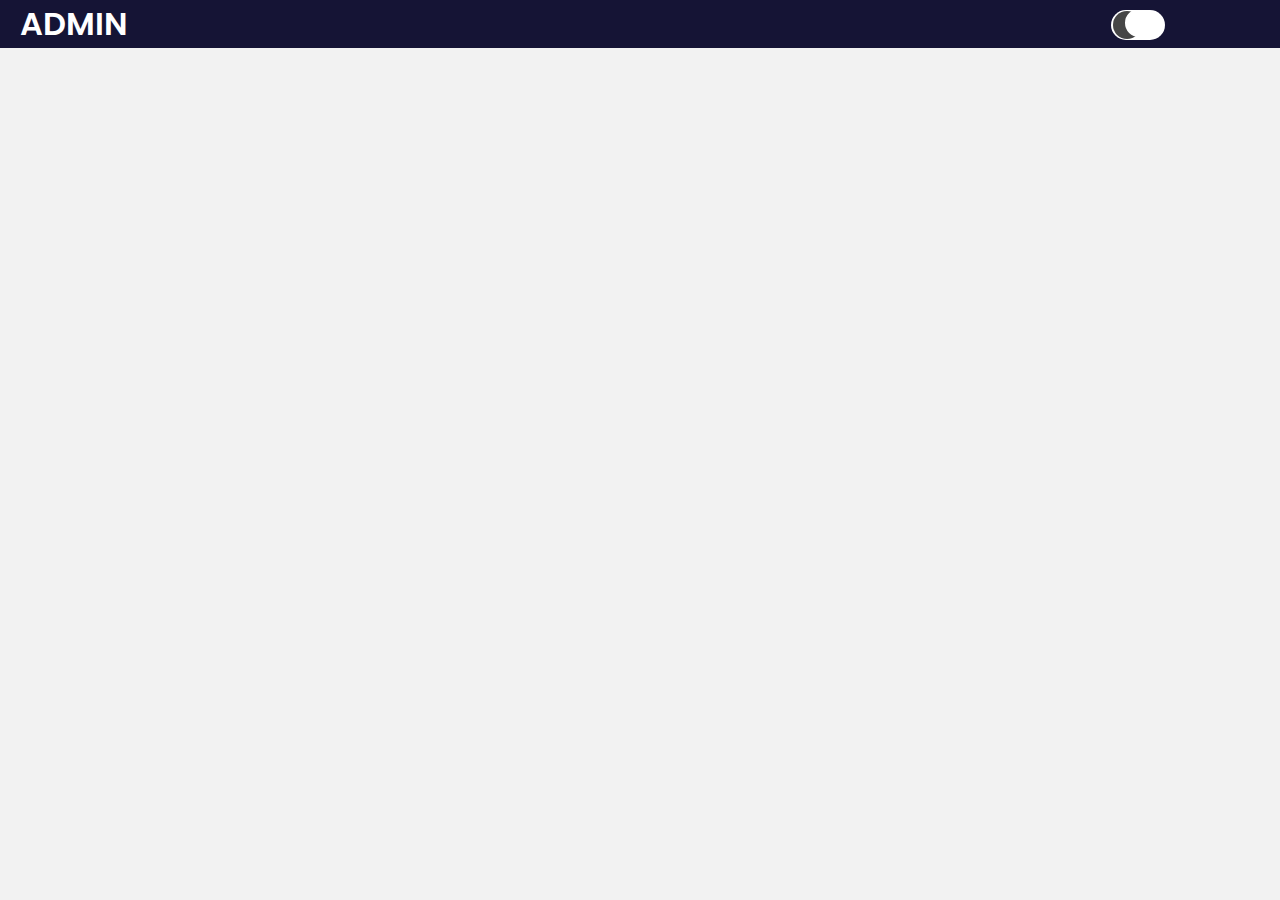
<file: admin_panel/navbar.html>
<!DOCTYPE html>
<html lang="en">

<head>
    <meta charset="UTF-8">
    <meta name="viewport" content="width=device-width, initial-scale=1.0">
    <title>Document</title>
    <link rel="stylesheet" href="../styles.css">
    <link rel="preconnect" href="https://fonts.googleapis.com">
    <link rel="preconnect" href="https://fonts.gstatic.com" crossorigin>
    <link
        href="https://fonts.googleapis.com/css2?family=Bruno+Ace+SC&family=Cookie&family=Poppins:wght@400;500&display=swap"
        rel="stylesheet">
    <link rel="stylesheet"
        href="https://fonts.googleapis.com/css2?family=Material+Symbols+Outlined:opsz,wght,FILL,GRAD@20..48,100..700,0..1,-50..200" />
    <script src="https://cdnjs.cloudflare.com/ajax/libs/jquery/3.7.1/jquery.min.js"></script>
</head>

<body>
    <header>
        <section class="nav-bar">
            <div class="container">
                <nav class="navs">
                    <a class="admin" href="#">ADMIN</a>
                    <!-- <div class="theme-toggle"> -->
                        <div class="dark-toggle-switch">
                            <label>
                                <input type="checkbox" id="dark-light">
                                <span class="slider"></span>
                            </label>
                        </div>
                    <!-- </div> -->
                </nav>
            </div>
        </section>
    </header>
    <main>

    </main>

    <script>
        var darkTheme = document.getElementById('dark-light');
        var theme = document.querySelector(':root');
        
        // Check if a theme preference is stored in localStorage
        var isDarkTheme = localStorage.getItem('darkTheme') === 'true';
        darkTheme.checked = isDarkTheme;

        // Function to toggle the theme
        function toggleTheme() {
            var isDark = darkTheme.checked;
            if (isDark) {
                theme.classList.add('dark-theme');
            } else {
                theme.classList.remove('dark-theme');
            }
            localStorage.setItem('darkTheme', isDark);
        }

        // Add an event listener to handle the toggle
        darkTheme.addEventListener('change', toggleTheme);

        // Initial theme setup
        toggleTheme();
    </script>


    <script src="../script.js"></script>
</body>

</html>
</file>
<file: styles.css>
@import url('https://fonts.googleapis.com/css2?family=Inter:wght@400;500&family=PT+Sans&family=Roboto+Condensed:wght@300;400;500&display=swap');
*,
*::after,
*::before {
    margin: 0;
    padding: 0;
    outline: 0;
    border: none;
    text-decoration: none;
    box-sizing: border-box;
}

html {
    scroll-behavior: smooth;
}

:root {
    --bg-color: #f2f2f2;
    --main-color: #ffffff;
    --sec-color: #151435;
    --obj-color: #ffa31a;
    --font-color: #000000;
    --font-color1: #ffffff;
    --font-colorlite: #e4e4e4;
    --dark-color: #000000;
    --light-color: rgb(252, 252, 252);

}

body {
    font-family: 'Poppins', sans-serif;
    color: var(--font-color);
}

.container {
    max-width: 1280px !important;
    padding: 0 20px;
    margin: 0 auto;
}


/* ---------------------------------- ADMIN LOGIN ----------------------------- */
.login-page {
    /* background-image: url(/images/b-g.png);
    background-size: cover;
    background-repeat: no-repeat;
    height: 100vh; */

}



.login-form {
    display: flex;
    justify-content: center;
    flex-wrap: wrap;
    width: 84%;
    margin: auto;
    background-color: var(--main-color);
    border-radius: 7px;
    height: 30rem;
    margin-top: 80px;
    margin-bottom: 80px;
    box-shadow: 0 6px 21px 1px rgba(0, 0, 0, 0.3);
}


.login-form form {
    width: 85%;
    margin-top: 30px;
}


.log-banner img {
    width: 100%;
}

.log-banner {
    width: 50%;
}

.log-head {
    width: 85%;
    display: flex;
    flex-direction: column;
}

.log-head h2 {
    color: var(--font-color1);
}

.log-head p {
    color: var(--font-colorlite);
    font-size: 14px;
}

.log-bottom a {}

.log-right {
    width: 60%;
    display: flex;
    flex-wrap: wrap;
    justify-content: center;
}

.log-left {
    width: 40%;
    background-color: var(--sec-color);
    display: flex;
    flex-wrap: wrap;
    justify-content: center;
    align-items: center;
    border-radius: 8px 0px 0px 8px;
}

form input[type="text"] {
    border-bottom: 1px solid;
    width: 100%;
    padding: 15px;
    margin-top: 10px;
    font-family: 'Poppins', sans-serif;
}

form input[type="email"] {
    border-bottom: 1px solid;
    width: 100%;
    padding: 15px;
    margin-top: 10px;
    font-family: 'Poppins', sans-serif;
}


a.forget-pass {
    font-size: 12px;
    color: #1914e5e0;
    float: right;
    margin-top: 5px;
}

form button#login-btn {
    background-color: var(--obj-color);
    width: 100%;
    padding: 6px;
    margin-top: 50px;
    cursor: pointer;
    color: var(--font-color1);
    font-family: 'Poppins', sans-serif;
}

form button.signin-btn {
    background-color: var(--obj-color);
    width: 100%;
    padding: 6px;
    margin-top: 50px;
    cursor: pointer;
    color: var(--font-color1);
    font-family: 'Poppins', sans-serif;
}


/* form button.login-btn a {
    color: var(--main-color);
    font-family: 'Poppins', sans-serif;
    font-size: 20px;
    font-weight: 600;
} */

label#username-error {
    color: #ff3a3a;
    font-size: 12px;
}

label#phone-error {
    color: #ff3a3a;
    font-size: 12px;
}

label#email-error {
    color: #ff3a3a;
    font-size: 12px;
}

.error-mail {
    color: #f13131;
    font-size: 12px;
}

/* ******************** */

/****** OTP ******/

.log-right p {
    margin-top: 70px;
}

p#otp-descrip {
    margin-top: 50px
}

form.otp-form {
    width: 90%;
    margin-top: 0px;
    margin-bottom: 50px;
    display: flex;
    flex-wrap: wrap;
}

.otp-field {
    display: flex;
    flex-wrap: wrap;
    justify-content: center;
    width: 100%;
    gap: 6px;
}

.otp-field input.otp-box {
    width: 50px;
    height: 55px;
    font-size: 22px;
    padding: 10px;
    text-align: center;
    border-radius: 5px;
    margin: 2px;
    border: none;
    background: #e3e5f5;
    color: #000000;
    outline: none;
    transition: all 0.1s;
}

.otp-field input.otp-box:focus {
    /* border: 2px solid #a527ff; */
    box-shadow: 0 0 4px 2px #7a7a7a83;
}

.disabled {
    opacity: 0.5;
}


button.verify-btn {
    background-color: var(--obj-color);
    width: 100%;
    height: fit-content;
    padding: 6px;
    margin-top: 50px;
    cursor: pointer;
    color: var(--font-color1);
    font-family: 'Poppins', sans-serif;
}



/* ************** */

/*---------------------- admin panel -------------------------- */

.admin-profile {
    font-size: x-large;
    text-align: center;
}

/* ----------------------- */


/* --------------------------------------- nav bar ---------------------------------- */

section.nav-bar {
    background-color: var(--sec-color);
}


nav.navs {
    display: flex;
    justify-content: space-between;
    align-items: center;
}

a.admin {
    color: var(--font-color1);
    font-size: 32px;
    font-family: 'Poppins', sans-serif;
    text-decoration: none;
    font-weight: 600;
}

/* button#logout {
    padding: 4px;
    background: rgb(255, 163, 26);
    background: linear-gradient(120deg, rgba(255, 163, 26, 1) 0%, rgba(255, 205, 65, 1) 49%, rgba(255, 215, 91, 1) 100%);
    border-radius: 6px;
    border: none;
    outline: none;
    width: 70px;
    height: 30px;
} */

button#logout a {
    color: var(--main-color);
    text-decoration: none;
    font-weight: 800;
    font-family: 'Poppins', sans-serif;
}

/* dark theme toggle button */

.dark-theme {
    --bg-color: #2e2e2e;
    --main-color: #949494;
    --sec-color: #1a1a1a;
    --obj-color: #ffa31a;
    --font-color: #000000;
    --dark-color: #000000;
    --light-color: rgb(252, 252, 252);
}

.dark-toggle-switch {
    width: 12%;
    height: 28px;
    position: relative;
    right: 0px;
} 
  
.dark-toggle-switch label {
    position: absolute;
    width: 36%;
    height: 30px;
    background-color: #ffffff;
    border-radius: 50px;
    cursor: pointer;
}
  
  input#dark-light {
    position: absolute;
    display: none;
  }
  
  .slider {
    position: absolute;
    width: 100%;
    height: 100%;
    border-radius: 50px;
    transition: 0.3s;
  }
  
  input:checked ~ .slider {
    background-color: #38373a;
  }
  
  .slider::before {
    content: "";
    position: absolute;
    top: 1px;
    left: 2px;
    width: 28px;
    height: 28px;
    border-radius: 50%;
    box-shadow: inset 12px -2px 0px 0px #464646;
    background-color: #ffffff;
    transition: 0.3s;
}
  
  input:checked ~ .slider::before {
    transform: translateX(22px);
    background-color: #f2f2f2;
    box-shadow: none;
  }


/* ********************* */

/* ********************** sticky navbar ******************** */

header {
    position: fixed;
    top: 0;
    left: 0;
    width: 100%;
    z-index: 999;
}

.sticky {
    position: fixed;
    width: 100%;
}

/*************************/



/* ===== Scrollbar CSS ===== */
  /* Firefox */
  * {
    scrollbar-width: auto;
    scrollbar-color: #e7e7e7 #ffffff;
  }

  /* Chrome, Edge, and Safari */
  *::-webkit-scrollbar {
    width: 8px;
  }

  *::-webkit-scrollbar-track {
    background: #e7e7e7;
  }

  *::-webkit-scrollbar-thumb {
    background-color: #d4d4d4;
    border-radius: 10px;
    border: 1px solid #ffffff;
  }



/* --------------------------------- side bar --------------------------------------------*/

.side-bar {
    position: fixed;
    top: 50px;
    left: 220px;
    width: 220px;
    margin-left: -220px;
    border: none;
    border-radius: 0;
    overflow-y: auto;
    background-color: var(--sec-color);
    bottom: 0;
    overflow-x: hidden;
    padding-bottom: 40px;
    display: flex;
}

.sidebar-container {
    width: 85%;
    padding: 5px;
    margin: 8%;
}

span.material-symbols-outlined {
    color: var(--obj-color);
}

span.material-symbols-outlined.sale {
    color: var(--main-color);
}

a.opt-links {
    color: var(--main-color);
    padding: 10px 0;
    display: flex;
    text-decoration: none;
    justify-content: flex-start;
    align-items: center;
}

a.opt-links:hover {
    /* color: #ffffff; */
    transition: all 0.1s ease-in;
    padding: 10px;
}

ul.opt-list {
    list-style-type: none;
}

button.opt-head {
    font-size: 20px;
    font-weight: 500;
    margin-left: 6px;
    font-family: 'Poppins', sans-serif;
    color: var(--font-color1);
    background: none;
}

button#drop-menu-btn:hover {
    cursor: pointer;
}

#drop-menu {
    display: none;
    list-style-type: none;
    margin: 0;
    padding: 0;
}

#drop-menu li {
    padding: 10px;
}

#drop-menu li a {
    text-decoration: none;
    color: var(--main-color);
    font-family: 'Poppins', sans-serif;
}

button#logout {
    padding: 4px;
    background: rgb(255, 163, 26);
    background: linear-gradient(120deg, rgba(255, 163, 26, 1) 0%, rgba(255, 205, 65, 1) 49%, rgba(255, 215, 91, 1) 100%);
    border-radius: 6px;
    border: none;
    outline: none;
    width: 100%;
    height: 30px;
    margin-top: 134px;
}


/* --------------side bar End------------- */





/*--------------------------------- dashboard --------------------------------*/
body {
    background-color: var(--bg-color);
}

section.dash-panel {
    width: 75%;
    margin-left: 250px;
    padding: 0px 15px;
    margin-top: 2px;
    display: flex;
    flex-wrap: wrap;
}

.dash-container {
    width: 982px;
    padding: 15px;
    justify-content: center;
}

.dashboard {
    width: 100%;
    margin-top: 3rem;
}

h1.dash-head {
    font-size: 1rem;
    margin-bottom: 1.2rem;
    /* background-color: var(--obj-color); */
    /* background: rgb(255,163,26); */
    /* background: linear-gradient(120deg, rgba(255,163,26,1) 0%, rgba(255,205,65,1) 49%, rgba(255,215,91,1) 100%); */
    color: var(--dark-color);
    width: 35%;
    padding: 5px;
    border-radius: 12px;
    text-align: start;
}



/* ----------------Dashboard End----------------------- */



/*------------------------------------------- sales overview -------------------------------------*/

.flex-container {
    background-color: var(--main-color);
    width: 100%;
    border-radius: 10px;
    padding: 10px;
}

.out {
    box-shadow: 0 4px 8px 0 rgba(0, 0, 0, 0.2);
    border-radius: 10px;
}

.out:hover {
    box-shadow: 0 8px 16px 0 rgba(0, 0, 0, 0.2);
    transition: 0.3s ease-in-out;
    transform: scale(1.03);
}

.insight {
    display: grid;
    grid-template-columns: repeat(3, 1fr);
    gap: 1.6rem;
    margin-top: 20px;
}

.insight span {
    color: var(--main-color);
    background-color: var(--sec-color);
    padding: 0.5rem;
    border-radius: 50%;
    font-size: 2rem;
}

.inner-flex-container {
    display: flex;
    flex-wrap: wrap;
    align-items: center;
    justify-content: space-between;
}

.sales-data h3 {
    font-size: 14px;
    margin: 1rem 0 0.6rem;
}

.sales-data h1 {
    font-size: 1rem;
}

.expenses .sales-data h3 {
    font-size: 13px;
}

.income .sales-data h3 {
    font-size: 13px;
}

.progress {
    position: relative;
    width: 92px;
    height: 92px;
    border-radius: 50%;
}

.progress svg {
    width: 6rem;
    height: 6rem;
}

.progress svg circle {
    fill: none;
    stroke: var(--obj-color);
    stroke-width: 14;
    stroke-linecap: round;
    transform: translate(10px, 10px);
    stroke-dasharray: 110;
    stroke-dashoffset: 92;
}

.sales svg circle {
    stroke-dasharray: 200;
    stroke-dashoffset: -30;
}

.expenses svg circle {
    stroke-dasharray: 90;
    stroke-dashoffset: 20;
}

.income svg circle {
    stroke-dasharray: 180;
    stroke-dashoffset: -30;
}

.number {
    position: absolute;
    top: 0;
    left: 0;
    height: 100%;
    width: 100%;
    display: flex;
    justify-content: center;
    align-items: center;
}

.end-desc {
    display: block;
    font-size: smaller;
    margin-top: 1.5rem;
}

/* ---------------------sales overview end---------------- */




/*--------------------------------- recent orders --------------------------- */

.dtl-table {
    margin-top: 3rem;
}

.dtl-table table {
    background-color: var(--main-color);
    border-radius: 5px;
    padding: 10px;
    width: 100%;
    margin-top: 3rem;
    text-align: center;
    border-spacing: 0;
    box-shadow: 0 4px 8px 0 rgba(0, 0, 0, 0.2);
}

.dtl-table table thead {
    height: 2.5rem;
    background-color: #f5f5f57a;
}

.dtl-table table tbody td {
    height: 2.8rem;
    border-bottom: 1px solid #e0e0e0b4;
}

.dtl-table table tbody tr:last-child td {
    border: none;
}

.dtl-table table tbody tr:hover {
    background-color: #f8f8f8cc;
}

/* --------------------recent orders End--------------------------- */

button.edit-user {
    background-color: #151435;
    border-radius: 4px;
    width: 50px;
    height: 25px;
    text-align: center;
    color: var(--main-color);
}

button.dlt-user {
    background-color: #a01919;
    border-radius: 4px;
    width: 50px;
    height: 25px;
    text-align: center;
    color: var(--main-color);
}

button.edit-product {
    background-color: var(--sec-color);
    border-radius: 4px;
    width: 50px;
    height: 25px;
    text-align: center;
    color: var(--main-color);
    cursor: pointer;
}

button.delete-product {
    background-color: #f71b1bde;
    width: 55px;
    height: 25px;
    border-radius: 4px;
    text-align: center;
    color: #ffffff;
    cursor: pointer;
}


/*********************** category ************************/


.category-tab {
    display: flex;
    flex-wrap: wrap;
    justify-content: space-between;
}

.add-category button {
    width: 35%;
    height: 50px;
    font-family: 'Poppins', sans-serif;
    font-weight: 500;
    background-color: var(--main-color);
    border-radius: 12px;
    display: flex;
    justify-content: center;
    align-items: center;
    box-shadow: 0 4px 8px 0 rgba(0, 0, 0, 0.2);
    cursor: pointer;
}


.category-cards {
    width: 100%;
    height: 80px;
    background-color: var(--main-color);
    border-radius: 10px;
    margin-bottom: 15px;
    display: flex;
}

.category-cards:hover {
    box-shadow: 0 4px 8px 0 rgba(0, 0, 0, 0.2);
    transition: 0.3s;
}

.card-inner-container {
    width: 100%;
    padding: 5px 10px;
    display: flex;
    flex-wrap: wrap;
    justify-content: space-between;
    align-items: center;
}

.img-container {
    width: 8%;
    background-color: var(--bg-color);
    height: 65px;
    border-radius: 4px;
    display: flex;
    align-items: center;
    flex-wrap: wrap;
    justify-content: center;
}

.img-container img {
    max-width: 100%;
}

.card-head {
    width: 20%;
}

.card-status {
    width: 10%;
}

p#session-status{
    font-size: 12px;
    color: #ff2727;
}

.edit-category {
    width: 10%;
}

.dlt-category {
    width: 10%;
}

.edit-category button {
    background-color: var(--obj-color);
    color: var(--main-color);
    width: 50px;
    height: 30px;
    font-size: 10px;
    border-radius: 6px;
    text-align: center;
    cursor: pointer;
}

button#delete-category {
    background-color: var(--sec-color);
    color: var(--main-color);
    width: 50px;
    height: 30px;
    font-size: 10px;
    border-radius: 6px;
    text-align: center;
    cursor: pointer;
}

/* **************Category Toggle Button***************** */

.cat-toggle input[type="checkbox"] {
  position: relative;
  width: 36px;
  height: 19px;
  -webkit-appearance: none;
  appearance: none;
  background: rgb(233, 233, 233);
  outline: none;
  border-radius: 2rem;
  cursor: pointer;
  box-shadow: inset 0 0 5px rgb(0 0 0 / 50%);
}

.cat-toggle input[type="checkbox"]::before {
    content: "";
    width: 18px;
    height: 18px;
    transform: scale(1);
    border-radius: 50%;
    background: linear-gradient(to bottom, #fff, #eeeded);
    position: absolute;
    top: 0;
    left: 0;
    transition: 0.1s;
    box-shadow: 0 1px 3px rgba(0, 0, 0, 0.5), inset 0 2px 3px rgba(255, 255, 255, 0.5), inset 0 -2px 3px rgb(255, 255, 255, 0.5);
}

.cat-toggle input[type="checkbox"]:checked::before {
  transform: translateX(100%);

}

.cat-toggle input[type="checkbox"]:checked {
  background: #ffbc4f;
}

/* *************************** */

/* ********** MODAL ANIMATION *************** */

#my-modal.visible {
    display: block;
    animation: fadeIn 1s;
}
@keyframes fadeIn {
    from {
       opacity: 0;
    }
    to {
       opacity: 1;
    }
   }


/************ Modal ************/

.modal {
    display: none;
    position: fixed;
    padding-top: 100px;
    z-index: 1;
    left: 0;
    top: 0;
    width: 100%;
    height: 100%;
    background-color: #e2e2e2c1;
    overflow: scroll;
    box-shadow: 0 0 10px rgba(0, 0, 0, 0.1);
    animation: blowUpModal 0.5s cubic-bezier(0.165, 0.840, 0.440, 1.000) forwards;
}


.category-modal {
    width: 50%;
    background-color: var(--main-color);
    margin: auto;
    border-radius: 10px;
    padding-bottom: 20px;
    display: flex;
    flex-wrap: wrap;
    justify-content: space-evenly;
    transition: 200ms ease-in-out;
}

.category-modal form {
    display: flex;
    width: 100%;
    flex-wrap: wrap;
    /* height: 265px; */
}

/* .bg-blur {
    position: fixed;
    padding-top: 100px;
    z-index: -2;
    left: 0;
    top: 0;
    width: 100%;
    height: 100%;
    background-color: #b1ababb3;
    filter: blur(10px);
} */


/* The Close Button */
.close {
    color: var(--light-color);
    float: right;
    font-size: 28px;
    font-weight: bold;
    position: absolute;
    right: 26%;
}

.close:hover,
.close:focus {
    color: var(--main-color);
    text-decoration: none;
    cursor: pointer;
}

.upload-img-container {
    width: 90%;
    background-color: var(--bg-color);
    height: 220px;
    border-radius: 5px;
    margin-left: 20px;
    display: flex;
    align-items: center;
    justify-content: center;
}

.left {
    width: 50%;
    margin-top: 30px;
    display: flex;
    flex-wrap: wrap;
}

.right {
    width: 50%;
    margin-top: 10px;
    display: flex;
    flex-wrap: wrap;
}

input#img-input {
    display: none;
}


.category-modal h2 {
    width: 100%;
    background-color: var(--sec-color);
    color: var(--main-color);
    text-align: center;
    border-radius: 10px 10px 0px 0px;
}

.upload-img-container p {
    font-size: 13px;
    color: var(--dark-color);
    opacity: 0.5;
}

span.material-symbols-outlined.add-photo {
    color: var(--dark-color);
    opacity: 0.5;
}

label#img-upload-lable {
    text-align: center;
    width: 100%;
    cursor: pointer;
}

img {
    max-width: 100%;
    max-height: 100%;
    display: flex;
}

.right input[type="text"] {
    width: 90%;
    padding: 15px;
    margin-left: 15px;
    margin-top: 30px;
    height: 45px;
    border: none;
    border-radius: 10px;
    box-shadow: 0 4px 6px 0 rgba(0, 0, 0, 0.2);
}

button.add {
    background-color: var(--sec-color);
    font-size: 24px;
    font-family: 'Poppins';
    color: var(--main-color);
    width: 90%;
    margin-left: 15px;
    height: fit-content;
    border-radius: 6px;
    margin-top: 30px;
    cursor: pointer;
}

/* button.add:hover{
    box-shadow: inset -10.5em 0 0 0 #aca9ff, unset 10.5em 0 0 0 #aca9ff;
} */

/****** edit modal ******/

.category-edit-modal {
    width: 50%;
    background-color: var(--main-color);
    margin: auto;
    border-radius: 10px;
    padding-bottom: 20px;
    display: flex;
    flex-wrap: wrap;
    justify-content: space-evenly;
    animation: blowUpContent 0.5s cubic-bezier(0.165, 0.840, 0.440, 1.000) forwards;
}

.category-edit-modal h2 {
    width: 100%;
    height: fit-content;
    background-color: var(--sec-color);
    color: var(--main-color);
    text-align: center;
    border-radius: 10px 10px 0px 0px;
}
.category-edit-modal form {
    display: flex;
    width: 100%;
    flex-wrap: wrap;
}

.edit-close {
    color: var(--light-color);
    float: right;
    font-size: 28px;
    font-weight: bold;
    position: absolute;
    right: 3%;
}

input#edit-img-input {
    display: none;
}

.edit-close:hover,
.edit-close:focus {
    color: var(--main-color);
    text-decoration: none;
    cursor: pointer;
}

#edit-modal.visible {
    display: block;
}

@keyframes blowUpModal {
    from {
        opacity: 0;
        transform: scale(0.1);
    }
    to {
        opacity: 1;
        transform: scale(1);
    }
}

@keyframes blowUpContent {
    from {
        transform: scale(0.9);
    }
    to {
        transform: scale(1);
    }
}

@keyframes blowUpModalTwo {
    from {
        opacity: 1;
        transform: scale(1);
    }
    to {
        opacity: 0;
        transform: scale(0.1);
    }
}

@keyframes blowUpContentTwo {
    from {
        transform: scale(1);
    }
    to {
        transform: scale(0.9);
    }
}


#edit-modal.visible {
    display: block;
}




/*************** Add Product Modal **************/

.product-modal {
    width: 80%;
    background-color: var(--main-color);
    margin: auto;
    border-radius: 10px;
    padding-bottom: 20px;
    display: flex;
    flex-wrap: wrap;
    justify-content: space-evenly;
}

.product-modal div.left {
    width: 30%;
}

.product-modal div.right {
    width: 69%;
}

.product-modal h2 {
    width: 100%;
    height: fit-content;
    background-color: var(--sec-color);
    color: var(--main-color);
    text-align: center;
    border-radius: 10px 10px 0px 0px;
}

.prod-close {
    color: var(--light-color);
    font-size: 28px;
    font-weight: bold;
    position: absolute;
    right: 11%;
}

.prod-close:hover,
.prod-close:focus {
    color: var(--main-color);
    text-decoration: none;
    cursor: pointer;
}

.product-modal form {
    display: flex;
    width: 100%;
    flex-wrap: wrap;
}

input#product-img-input{
    display: none;
}

input#edit-product-img{
    display: none;
}


.drop {
    display: block;
    height: 100px;
    width: 90%;
    margin-left: 22px;
    overflow: scroll;
}

/* product add modal button */
button.prod-add {
    width: 100%;
    margin-left: 10px;
    outline: none;
    border: 0;
    overflow: hidden;  
    position: relative;
    cursor: pointer;
    /* &:hover {
      opacity: .9;
    } */
}

.hold-mouse {
    box-shadow: 4px 4px 55px #809093;
  }
  
  .circle {
    height: 25px;
    width: 25px; 
    background-color: rgba(228, 228, 228, 0.897);
    border-radius: 50%;
    position: absolute;
    left: 50%;
    top: 50%;
    pointer-events: none;
    transform: scale(0);
  /*   animation: grow 1s forwards;          */
  }  
      
  @keyframes grow { 
    0% { 
      background-color: rgba(50, 50, 50, .5);
      transform: scale(1); z-index: 2; }
    100% {
      background-color: rgba(50, 50, 50, .3);
      transform: scale(30); opacity: 0; z-index: -1; }
  }
  
  .grow {
    animation: grow 1.4s ease-out forwards;   
  }



.prod-img {
    width: 85%;
    height: 250px;
}

select#select-cat {
    width: 48%;
    background-color: var(--main-color);
    border-radius: 10px;
    box-shadow: 1px 2px 5px 0px rgba(0, 0, 0, 0.2);
    margin-left: 10px;
    height: 46px;
    margin-top: 20px;
    color: #878585;
}

select#select-cat-edit {
    width: 48%;
    background-color: var(--main-color);
    border-radius: 10px;
    box-shadow: 1px 2px 5px 0px rgba(0, 0, 0, 0.2);
    margin-left: 10px;
    height: 46px;
    margin-top: 20px;
    color: #878585;
}

.prod-inputs input[type="text"] {
    margin-top: 20px;
    border-bottom: none;
    width: 48%;
    padding: 10px;
    margin-left: 10px;
    border-radius: 10px;
    box-shadow: 1px 2px 5px 0px rgba(0, 0, 0, 0.2);
}


/* *********** */

/* *******Edit modal******* */

.edit-prod-close {
    color: var(--light-color);
    float: right;
    font-size: 28px;
    font-weight: bold;
    position: absolute;
    right: 11%;
}
.edit-prod-close:hover,
.edit-prod-close:focus {
    color: var(--main-color);
    text-decoration: none;
    cursor: pointer;
}

/*  */

/****** Product ******/

.btn-split {
    display: flex;
    justify-content: space-between;
}


.category-dropdown {
    width: 20%;
    position: relative;
    
}

.category-list-btn {
    background-color: var(--main-color);
    padding: 1rem 0rem;
    border-radius: 0.5rem;
    width: 100%;
    border: none;
    display: flex;
    justify-content: center;
    align-items: center;
    cursor: pointer;
    box-shadow: 0 4px 5px 0 rgba(0, 0, 0, 0.3);
}


.category-dropdown-menu {
    background-color: var(--main-color);
    position: absolute;
    display: none;
    border: none;
    margin-top: 0.5rem;
    width: 100%;
    padding: 0.5rem;
    border-radius: 0.5rem;
    box-shadow: rgba(0, 0, 0, 0.24) 0px 3px 8px;
    animation: open 0.3s;
    transform-origin: top left;
    z-index: 1;
}

@keyframes open {
    from {
        transform: scaleY(0);
    }

    to {
        transform: scaleY(1);
    }
}

.category-dropdown-option {
    width: 100%;
    text-align: left;
    padding: 1rem;
    background-color: var(--main-color);
    cursor: pointer;
}

.category-dropdown-option:hover {
    background-color: var(--bg-color);
    border-radius: 0.5rem;
}

.show {
    display: block;
}

td.p-img-row {
    display: flex;
    justify-content: center;
    align-items: center;
}

img.prod-image {
    /* -webkit-filter: drop-shadow(0px 1px 1px #e4e0e0ab); */
    max-width: 100%;
    max-height: 80%;
    display: flex;
    flex-wrap: wrap;
}

/* .bg-p-img {
    width: 19%;
    border-radius: 50px;
    height: 40px;
    display: flex;
    justify-content: center;
    align-items: center;
    background-color: #1a1a19;
} */

/******** add product button *******/

.add-product {
    background-color: var(--main-color);
    width: 15%;
    height: 56px;
    border-radius: 10px;
    display: flex;
    justify-content: center;
    align-items: center;
    font-size: 12px;
    font-family: 'Poppins', sans-serif;
    cursor: pointer;
    box-shadow: 0 4px 5px 0 rgba(0, 0, 0, 0.3);
}


/*  */

/* *************** */


/*------------------------------------------------- Media Queries -------------------------------------------------*/


@media (min-width:2560px) {
    .container {
        max-width: 2480px;
    }

    /* login form */
    .login-form {
        height: 40rem;
    }

    .log-head h2 {
        font-size: 40px;
    }

    .log-head p {
        font-size: 25px;
    }

    form input[type="text"] {
        padding: 20px;
        font-size: 30px;
        margin-top: 50px;
    }

    form input[type="email"] {
        padding: 20px;
        font-size: 30px;
    }

    input#phone {
        margin-top: 10px;
    }

    form button.login-btn {
        padding: 10px;
        font-size: 30px;
    }

    .log-bottom a {
        font-size: 32px;
    }

    /* ****** */

    nav.navs {
        height: 68px;
    }

    section.nav-bar {
        padding: 20px;
        height: 100px;
    }

    a.admin {
        font-size: 65px;
    }

    button#logout {
        width: 200px;
        height: 80px;
    }

    button#logout a {
        font-size: 40px;
    }

    .side-bar {
        width: 15%;
        top: 103px;
    }

    button.opt-head {
        font-size: 45px;
    }

    span.material-symbols-outlined {
        font-size: 45px;
    }

    .sidebar-container {
        padding: 10px;
        margin: 8%;
    }

    a.opt-links {
        padding: 20px 0;
    }

    section.dash-panel {
        margin-top: 85px;
        margin-left: 22%;
    }

    .dash-container {
        width: 2480px;
    }

    h1.dash-head {
        height: 80px;
        margin-top: 3rem;
        font-size: 3rem;
    }

    /* ------insights---------- */


    .dtl-table table {
        margin-top: 5rem;
    }

    .flex-container {
        border-radius: 20px;

    }

    .sales-data h3 {
        font-size: 2rem;
    }

    .sales-data h1 {
        font-size: 3.5rem;
    }

    .expenses .sales-data h3 {
        font-size: 2rem;
    }

    .income .sales-data h3 {
        font-size: 2rem;
    }

    .progress svg circle {
        cx: 50px;
        cy: 50px;
        r: 51px;
        stroke-width: 18;
    }

    .progress {
        width: 130px;
        height: 130px;
    }

    .progress svg {
        width: 8rem;
        height: 8rem;
    }

    .expenses svg circle {
        stroke-dasharray: 150;
        stroke-dashoffset: 20;
    }

    /* ------------------------ */

    .dtl-table h2 {
        font-size: 4rem;
        color: var(--sec-color);
        text-shadow: 3px 4px 6px #8d8a85;
    }

    .dtl-table table tbody td {
        height: 6rem;
        font-size: 30px;
    }

    .dtl-table table thead {
        height: 5rem;
    }

    .dtl-table table thead th {
        font-size: 2.5rem;
    }

    .dtl-table {
        margin-top: 5rem;
    }

    /* category tab */

    .category-cards{
        height: 110px;
    }

    .img-container{
        height: 90px;
    }

    /* ********** */

    /* dark light theme */

    .dark-toggle-switch label {
        width: 53%;
        height: 40px;
    }
    .slider::before {
        width: 40px;
        height: 37px;
        box-shadow: inset 16px -1px 1px 0px #464646;
    }
    input:checked ~ .slider::before {
        transform: translateX(42px);
    }

    /* ********* */

    /* Modals */
    .category-modal {
        margin-top: 210px;
    }
    
    .category-edit-modal{
        margin-top: 210px;
    }

    /* ********* */
    


}


@media (min-width:1440px) and (max-width:2559px) {
    section.dash-panel {
        margin-left: auto;
        width: 80%;
    }

    .dash-container {
        width: 1420px;
        padding: 25px;
    }

    .container {
        max-width: none;
    }

    .side-bar {
        width: 280px;
    }

    .insight {
        margin-left: 0px;
    }

    .dark-toggle-switch label{
        width: 36%;
    }
   


}

@media (min-width:1024px) and (max-width:1439px) {}

@media (min-width:769px) and (max-width:1023px) {

    .container {
        max-width: 720px;
    }

    .dash-container {
        width: 680px;
    }

    section.dash-panel {
        margin-left: auto;
        width: 72%;
    }

    h1.dash-head {
        width: 40%;
    }


    .insight {
        margin-left: 0px;
    }

    .side-bar {
        width: 200px;
    }

    /* .progress svg circle {
        cx: 25px;
        cy: 25px;
        r: 26px;
        stroke-width: 10;
    } */
}

@media (min-width:647px) and (max-width:768px) {
    section.dash-panel {
        margin-left: auto;
    }

    .insight {
        margin-left: 0px;
        display: flex;
        flex-wrap: wrap;
    }

    h1.dash-head {
        width: 50%;
    }

    .flex-container {
        width: 45%;
    }

    .side-bar {
        width: 170px;
    }

    button.opt-head {
        font-size: 15px;
    }

    .dash-container {
        width: 450px;
        padding: 5px;
    }
}

/* @media (max-width:646px){
    .hamburger {
        display: block;
        cursor: pointer;
    }
    .hamburger.active .bar:nth-child(2) {
        opacity: 0;
    }
    .hamburger.active .bar:nth-child(1) {
        -webkit-transform: translateY(8px) rotate(45deg);
        transform: translateY(8px) rotate(45deg);
    }
    .hamburger.active .bar:nth-child(3) {
        -webkit-transform: translateY(-8px) rotate(-45deg);
        transform: translateY(-8px) rotate(-45deg);
    }

    .side-bar {
        left: 0;
    }

    .side-bar.active {
        left: 220px;
        transition: all 0.3s;
    }
    
} */

@media (min-width:426px) and (max-width:646px) {
    .side-bar {
        width: 10%;
    }

    button.opt-head {
        display: none;
    }

    .dash-container {
        width: 350px;
    }

    section.dash-panel {
        margin-left: 50px;
    }

    .container {
        max-width: 480px;
    }

    h1.dash-head {
        width: 50%;
    }


}


@media (min-width:321px) and (max-width:425px) {
    section.dash-panel {
        margin-left: 60px;
    }

    .side-bar {
        width: 10%;
    }

    button.opt-head {
        display: none;
    }

    .insight {
        display: flex;
        flex-wrap: wrap;
        width: 100%;
        margin-left: 0px;
    }

    .dash-container {
        width: 320px;
    }

    h1.dash-head {
        width: 100%;
    }

    span.material-symbols-outlined {
        color: var(--main-color);
    }

    .dtl-table table tbody td {
        font-size: 13px;
    }

    .dtl-table table thead th:first-child {
        display: none;
    }

    .dtl-table table thead th:last-child {
        display: none;
    }

    .dtl-table table tbody td:first-child {
        display: none;
    }

    .dtl-table table tbody td:last-child {
        display: none;
    }

    .user-chart table tbody td:last-child {
        display: table-cell;
    }

    .user-chart table thead th:nth-child(4) {
        display: table-cell;
    }

    .user-chart table tbody td:nth-child(4) {
        display: none;
    }

}

@media (max-width:320px) {
    section.dash-panel {
        margin-left: 30px;
    }

    .side-bar {
        width: 12%;
    }

    button.opt-head {
        display: none;
    }

    .insight {
        display: flex;
        flex-wrap: wrap;
        width: 100%;
        margin-left: 0px;
    }

    h1.dash-head {
        width: 70%;
    }


    .dash-container {
        width: 280px;
    }

    .inner-flex-container {
        height: 80px;
        margin-top: -14px;
    }

    .sales-data {}

    .progress {
        bottom: 20px;
    }

    span.material-symbols-outlined {
        color: var(--main-color);
    }

    span.material-symbols-outlined.sale {
        color: var(--main-color);
        font-size: 20px;
    }

    .flex-container {
        height: 150px;
    }

    p.end-desc {
        margin-top: 12px;
    }

    .dtl-table table thead th:first-child {
        display: none;
    }

    .dtl-table table tbody td:first-child {
        display: none;
    }

    .dtl-table table tbody td:last-child {
        display: none;
    }

    .user-chart table tbody td:last-child {
        display: table-cell;
    }

    .user-chart table tbody td:nth-child(4) {
        display: none;
    }

    .user-chart table thead th:nth-child(4) {
        display: none;
    }

    .user-chart table thead th {
        font-size: 10px;
    }

    .user-chart table tbody td:nth-child(3) {
        font-size: 10px;
    }


}






/*------------------------------------------------- Media Queries End ----------------------------------------------*\
</file>
